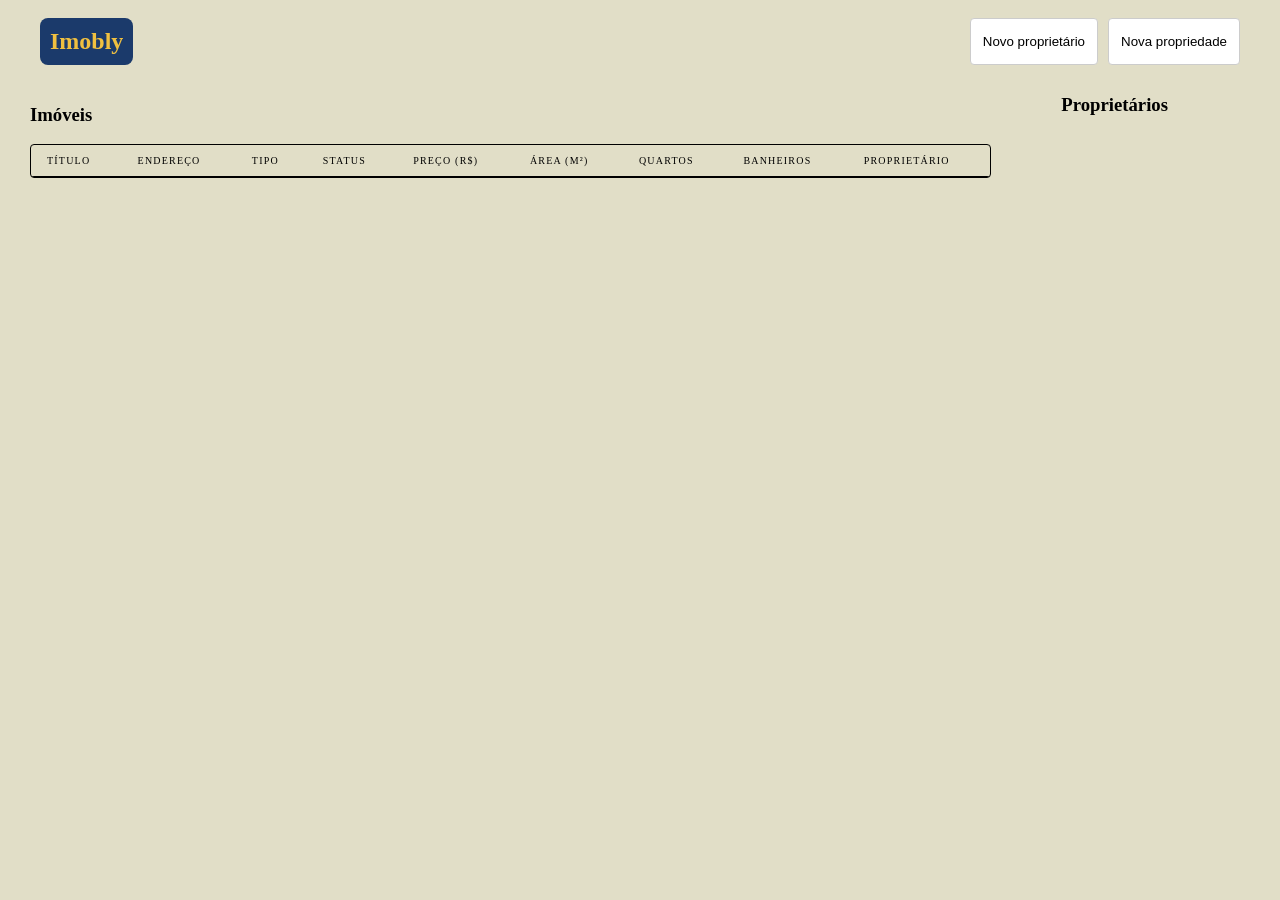
<file: index.html>
<!DOCTYPE html>
<html lang="pt-BR">

<head>
    <meta charset="UTF-8">
    <meta http-equiv="X-UA-Compatible" content="IE=edge">
    <meta name="viewport" content="width=device-width, initial-scale=1.0">

    <link rel="stylesheet" href="styles.css">
    <link rel="icon" href="img/imobly-icon.svg" sizes="any" type="image/svg">

    <title>Imobly</title>
</head>

<body>
    <!-- Cabeçalho de informações do sistema -->
    <header>
        <div class="brand">Imobly</div>
        <div class="actions">
            <button class="add-button" onclick="openOwnerModal()">
                Novo proprietário
            </button>
            <button class="add-button" id="open_property_modal" onclick="openPropertyModal()">
                Nova propriedade
            </button>
        </div>
    </header>

    <div class="page">
        <!-- Property table -->
        <section class="properties">
            <h3>Imóveis</h3>
            <div class="table-wrapper">
                <table>
                    <thead>
                        <tr>
                            <th>Título</th>
                            <th>Endereço</th>
                            <th>Tipo</th>
                            <th>Status</th>
                            <th>Preço (R$)</th>
                            <th>Área (m²)</th>
                            <th>Quartos</th>
                            <th>Banheiros</th>
                            <th>Proprietário</th>
                        </tr>
                    </thead>
                    <tbody id="properties_table_body">
                    </tbody>
                </table>
            </div>
        </section>
        <!-- Owner table -->
        <section class="owners" id="owners">
            <h3>Proprietários</h3>
        </section>
    </div>

    <!-- PROPERTY MODAL -->
    <div class="modal-container" id="property_container">
        <div class="modal">
            <div class="modal-header">
                <p>Nova propriedade</p>
                <button onclick="closePropertyModal()">✕</button>
            </div>
            <form class="modal-body" id="property_form">
                <label for="p_title">Título</label>
                <input id="p_title" placeholder="ex: Penthouse Jardins">
                <label for="p_addr">Endereço</label>
                <input id="p_addr" placeholder="Cidade, Bairro, Rua, Número">
                <label for="p_type">Tipo</label>
                <select id="p_type">
                    <option value="apartment">Apartamento</option>
                    <option value="house">Casa</option>
                    <option value="commercial">Comercial</option>
                    <option value="land">Terreno</option>
                </select>
                <label for="p_status">Status</label>
                <select id="p_status">
                    <option value="available">Disponível</option>
                    <option value="rented">Alugado</option>
                    <option value="sale">À venda</option>
                </select>
                <label for="p_value">Valor (R$)</label>
                <input id="p_value" type="number" placeholder="1500">
                <label for="p_area">Área (m²)</label>
                <input id="p_area" type="number" placeholder="85">
                <label for="p_beds">Quartos</label>
                <input id="p_beds" type="number" placeholder="2">
                <label for="p_baths">Banheiros</label>
                <input id="p_baths" type="number" placeholder="1">
                <label for="p_owner">Proprietário</label>
                <select id="p_owner"></select>
            </form>
            <button class="save-button" onclick="newProperty()">Salvar</button>
        </div>
    </div>

    <!-- OWNER MODAL -->
    <div class="modal-container" id="owner_container">
        <div class="modal">
            <div class="modal-header">
                <p>Novo proprietário</p>
                <button onclick="closeOwnerModal()">✕</button>
            </div>
            <form class="modal-body" id="owner_form">
                <label for="o_name">Nome</label>
                <input id="o_name" placeholder="ex: João Silva">
                <label for="o_email">Email</label>
                <input id="o_email" type="email" placeholder="ex: joao.silva@email.com">
                <label for="o_phone">Telefone</label>
                <input id="o_phone" type="tel" placeholder="ex: (11) 99999-9999">
            </form>
            <button class="save-button" onclick="newOwner()">Salvar</button>
        </div>
    </div>

    <script src="scripts.js"></script>
</body>

</html>
</file>
<file: styles.css>
body {
    background-color: rgb(225, 222, 199);
}

header {
    background-color: rgb(225, 222, 199);
    text-align: left;
    position: relative;
    display: flex;
    padding: 10px 32px;
    gap: 24px;
}

.brand {
    font-family: oswald;
    font-size: x-large;
    font-weight: 700;
    color: #F0C040;
    background-color: #1B3A6B;
    padding: 10px;
    border-radius: 8px;
}

.actions {
    margin-left: auto;
    display: flex;
    gap: 10px;
}

.properties {
    display: flex;
    flex-direction: column;
    padding: 10px 22px;
}

.table-wrapper {
    border: 1px solid black;
    border-radius: 4px;
    overflow: auto;
    width: 95%;
}

table {
    width: 100%;
    border-collapse: collapse;
}

thead tr {
    border-bottom: 1px solid;
}

th {
    text-align: left;
    padding: 10px 16px;
    font-size: 10px;
    letter-spacing: 1.2px;
    text-transform: uppercase;
    font-weight: 500;
}

tbody tr {
    border-bottom: 1px solid rgb(0, 0, 0);
}

tbody tr:last-child {
    border-bottom: none;
}

tbody tr:hover {
    background: rgb(63, 115, 228);
    transition: 0.12s;
}

.close-button {
    background: none;
    border: none;
    font-size: 16px;
    cursor: pointer;
}

td {
    padding: 12px 16px;
    font-size: 13px;
    vertical-align: middle;
}

.modal-container {
    background-color: rgba(45, 45, 45, 0.301);
    backdrop-filter: blur(3px);
    text-align: center;
    align-items: center;
    justify-content: center;
    position: fixed;
    display: flex;
    top: 0;
    left: 0;
    width: 100%;
    height: 100%;
    opacity: 0;
    pointer-events: none;
    transition: opacity 0.3s ease;
}

.modal-container.show {
    opacity: 1;
    pointer-events: auto;
}

.modal {
    background-color: #aba493;
    width: 35%;
    height: fit-content;
    max-width: 100%;
    border-radius: 12px;
    box-shadow: 0 16px 60px rgba(0, 0, 0, 0.2);
    border: 1px solid #e0dbd2;
    padding-bottom: 20px;
}

.modal-header {
    font-size: large;
    display: flex;
    justify-content: space-between;
    align-items: center;
    margin-bottom: 20px;
    padding-left: 10px;
    padding-right: 5px;
    border-bottom: 1px solid;
}

.modal-body {
    padding: 0 20px;
    display: grid;
    grid-template-columns: fr 1fr;
    grid-column: span 2;
    align-items: start;
    text-align: left;
}

select,
input {
    width: 90%;
    padding: 4px;
    margin-bottom: 12px;
    margin-top: 4px;
    border: 1px solid #ccc;
    border-radius: 4px;
}

.save-button,
.add-button {
    padding: 8px 12px;
    background-color: rgb(255, 255, 255);
    color: black;
    border: 1px solid #ccc;
    border-radius: 4px;
    cursor: pointer;
}

.save-button:hover,
.add-button:hover {
    background-color: #2a2fb5;
    color: white;
    transition: background-color 0.3s ease;
}

.page {
    display: grid;
    grid-template-columns: 1fr 0.2fr;
}

.owners {
    display: flex;
    flex-direction: column;
    align-items: flex-start;
}

.owner-card {
    box-shadow: 0 4px 8px 0 rgba(0, 0, 0, 0.2);
    transition: 0.3s;
    border-radius: 5px;
    padding: 2px 16px;
    width: 70%;
    background-color: rgb(145, 158, 171);
    margin: 6px 0px;
    overflow-wrap: break-word;
}

.owner-card:hover {
    box-shadow: 0 8px 16px 0 rgba(0, 0, 0, 0.2);
}

.owner-name {
    font-size: medium;
    font-weight: bold;
    margin-bottom: 5px;
}

.owner-attributes {
    font-size: small;
    margin-bottom: 5px;
}
</file>
